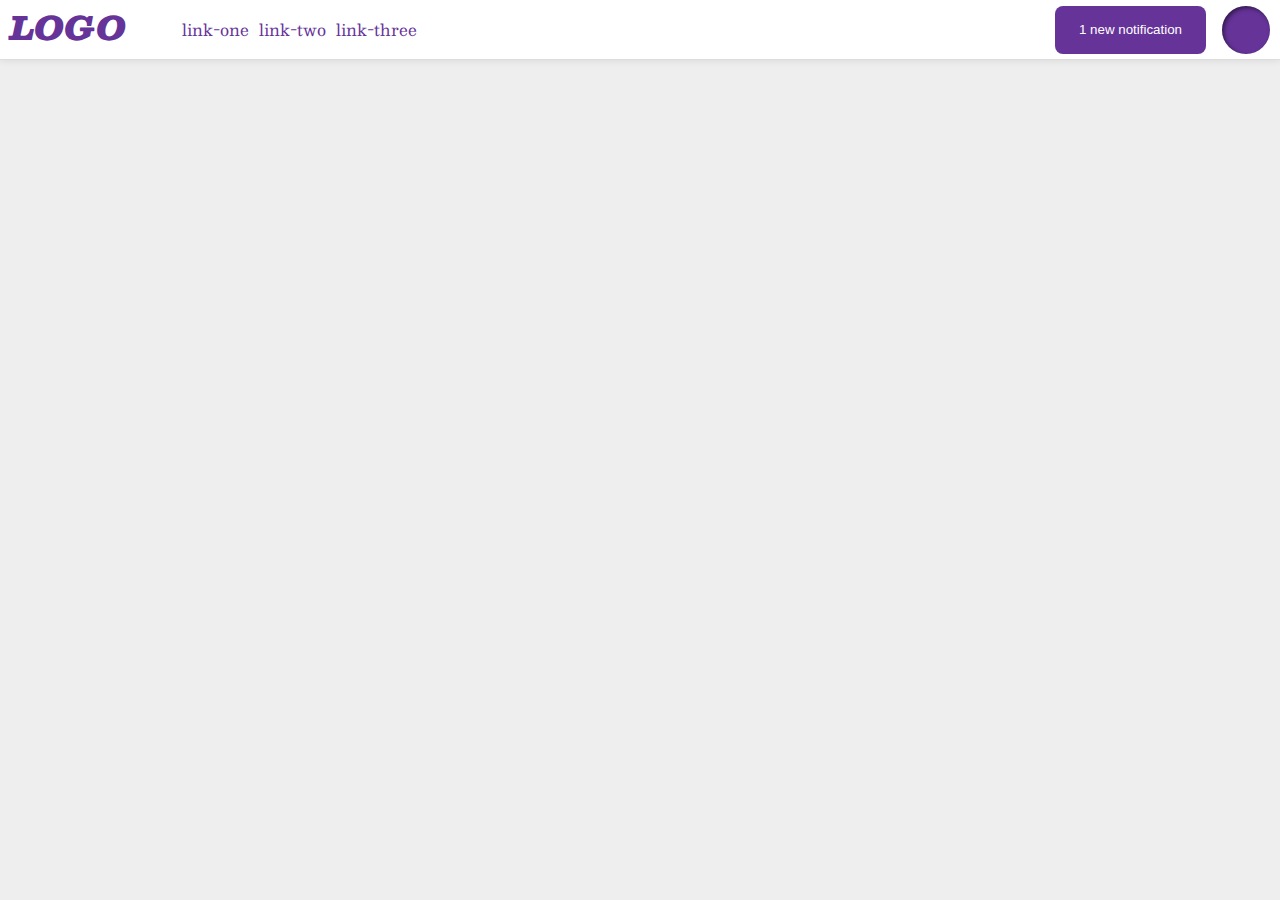
<file: flex/03-flex-header-2/index.html>
<!DOCTYPE html>
<html lang="en">
  <head>
    <meta charset="UTF-8">
    <meta http-equiv="X-UA-Compatible" content="IE=edge">
    <meta name="viewport" content="width=device-width, initial-scale=1.0">
    <title>Flex Header 2</title>
    <link rel="stylesheet" href="style.css">
  </head>
  <body>
    <div class="header">
     <div class="left">
      <div class="logo">
        LOGO
      </div>
      <ul class="links">
        <li><a href="google.com">link-one</a></li>
        <li><a href="google.com">link-two</a></li>
        <li><a href="google.com">link-three</a></li>
      </ul>
    </div>
    <div class="right">
      <button class="notifications">
        1 new notification
      </button>
      <div class="profile-image"></div>
    </div>
  </div>
  </body>
</html>
</file>
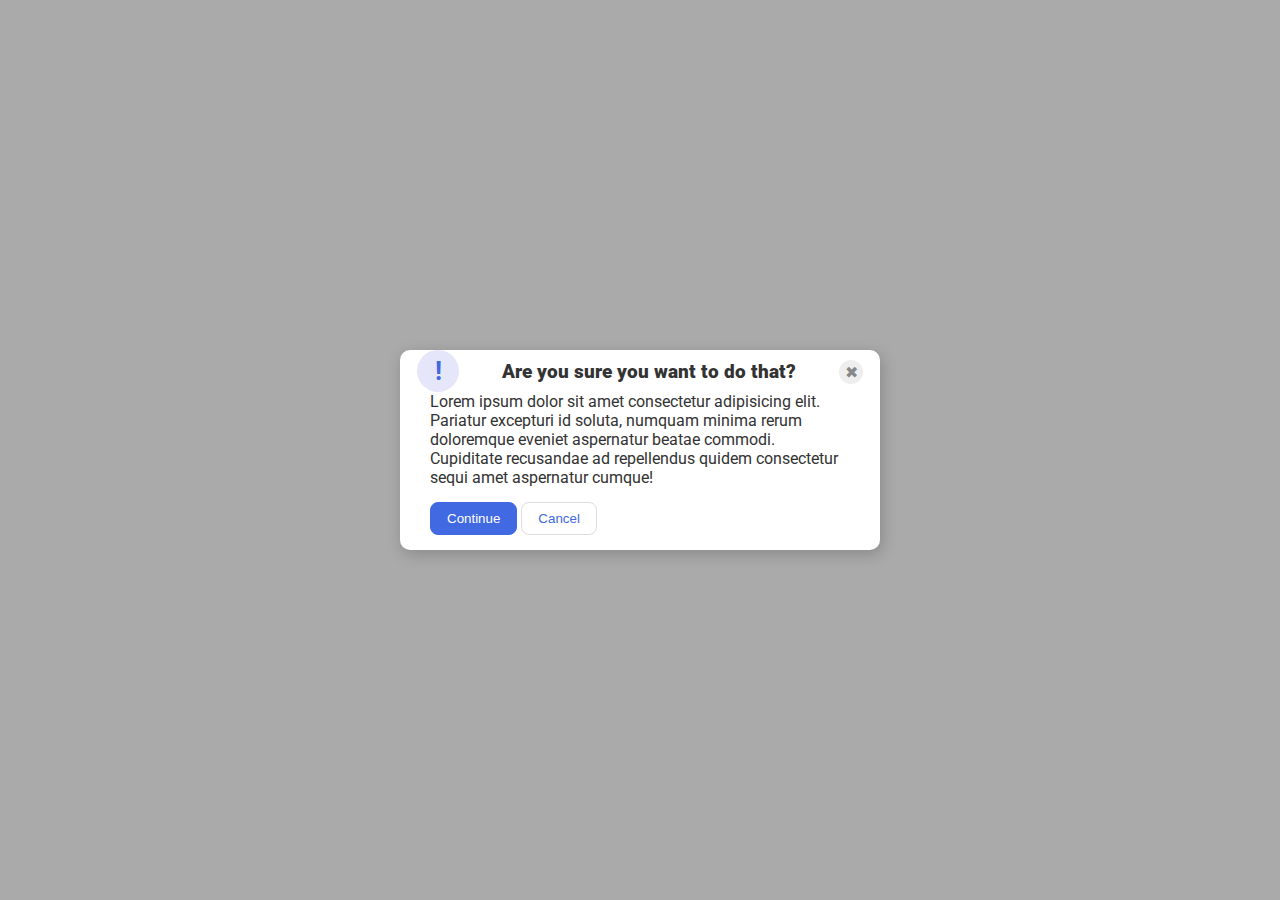
<file: flex/05-flex-modal/index.html>
<!DOCTYPE html>
<html lang="en">
  <head>
    <meta charset="UTF-8">
    <meta http-equiv="X-UA-Compatible" content="IE=edge">
    <meta name="viewport" content="width=device-width, initial-scale=1.0">
    <link rel="stylesheet" href="style.css">
    <title>Modal</title>
  </head>
  <body>
    <div class="modal">
    <div class="top">
      <div class="icon">!</div>
      <div class="header">Are you sure you want to do that?</div>
      <div class="close-button">✖</div>
    </div>
      <div class="text">Lorem ipsum dolor sit amet consectetur adipisicing elit. Pariatur excepturi id soluta, numquam minima rerum doloremque eveniet aspernatur beatae commodi. Cupiditate recusandae ad repellendus quidem consectetur sequi amet aspernatur cumque!</div>
    <div class="butts">
      <button class="continue">Continue</button>
      <button class="cancel">Cancel</button>
    </div>
    </div>
  </body>
</html>
</file>
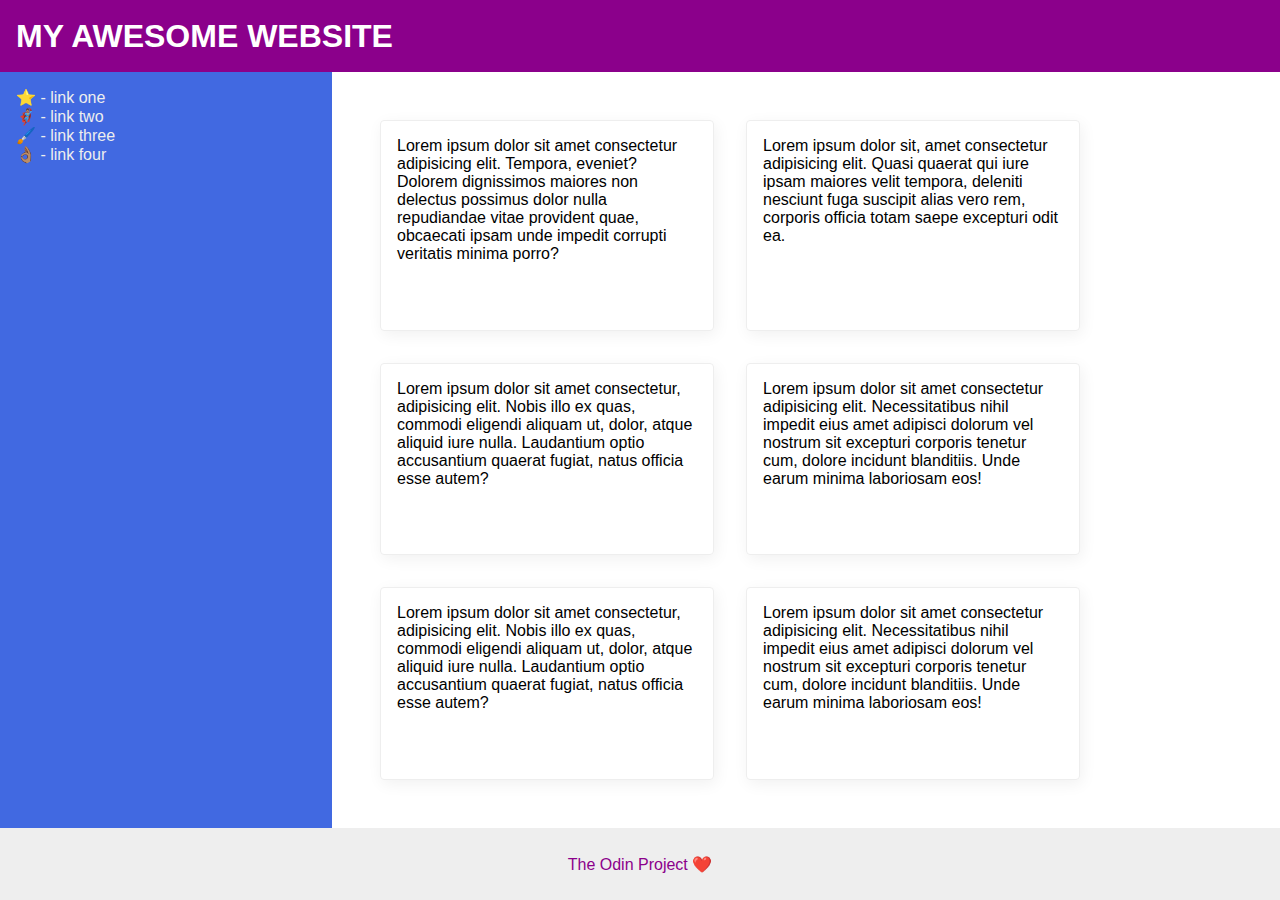
<file: flex/07-flex-layout-2/index.html>
<!DOCTYPE html>
<html lang="en">
  <head>
    <meta charset="UTF-8">
    <meta http-equiv="X-UA-Compatible" content="IE=edge">
    <meta name="viewport" content="width=device-width, initial-scale=1.0">
    <title>The Holy Grail</title>
    <link rel="stylesheet" href="style.css">
  </head>
  <body>
    <div class="header">
      MY AWESOME WEBSITE
    </div>
<div class="body"> 
    <div class="sidebar">
      <ul>
        <li><a href="#">⭐ - link one</a></li>
        <li><a href="#">🦸🏽‍♂️ - link two</a></li>
        <li><a href="#">🖌️ - link three</a></li>
        <li><a href="#">👌🏽 - link four</a></li>
      </ul>
    </div>
  <div class="container">
    <div class="card">Lorem ipsum dolor sit amet consectetur adipisicing elit. Tempora, eveniet? Dolorem dignissimos maiores non delectus possimus dolor nulla repudiandae vitae provident quae, obcaecati ipsam unde impedit corrupti veritatis minima porro?</div>
    <div class="card">Lorem ipsum dolor sit, amet consectetur adipisicing elit. Quasi quaerat qui iure ipsam maiores velit tempora, deleniti nesciunt fuga suscipit alias vero rem, corporis officia totam saepe excepturi odit ea.</div>
    <div class="card">Lorem ipsum dolor sit amet consectetur, adipisicing elit. Nobis illo ex quas, commodi eligendi aliquam ut, dolor, atque aliquid iure nulla. Laudantium optio accusantium quaerat fugiat, natus officia esse autem?</div>
    <div class="card">Lorem ipsum dolor sit amet consectetur adipisicing elit. Necessitatibus nihil impedit eius amet adipisci dolorum vel nostrum sit excepturi corporis tenetur cum, dolore incidunt blanditiis. Unde earum minima laboriosam eos!</div>
    <div class="card">Lorem ipsum dolor sit amet consectetur, adipisicing elit. Nobis illo ex quas, commodi eligendi aliquam ut, dolor, atque aliquid iure nulla. Laudantium optio accusantium quaerat fugiat, natus officia esse autem?</div>
    <div class="card">Lorem ipsum dolor sit amet consectetur adipisicing elit. Necessitatibus nihil impedit eius amet adipisci dolorum vel nostrum sit excepturi corporis tenetur cum, dolore incidunt blanditiis. Unde earum minima laboriosam eos!</div>
  </div>
</div>  
    <div class="footer">
      The Odin Project ❤️
    </div>
  </body>
</html>
</file>
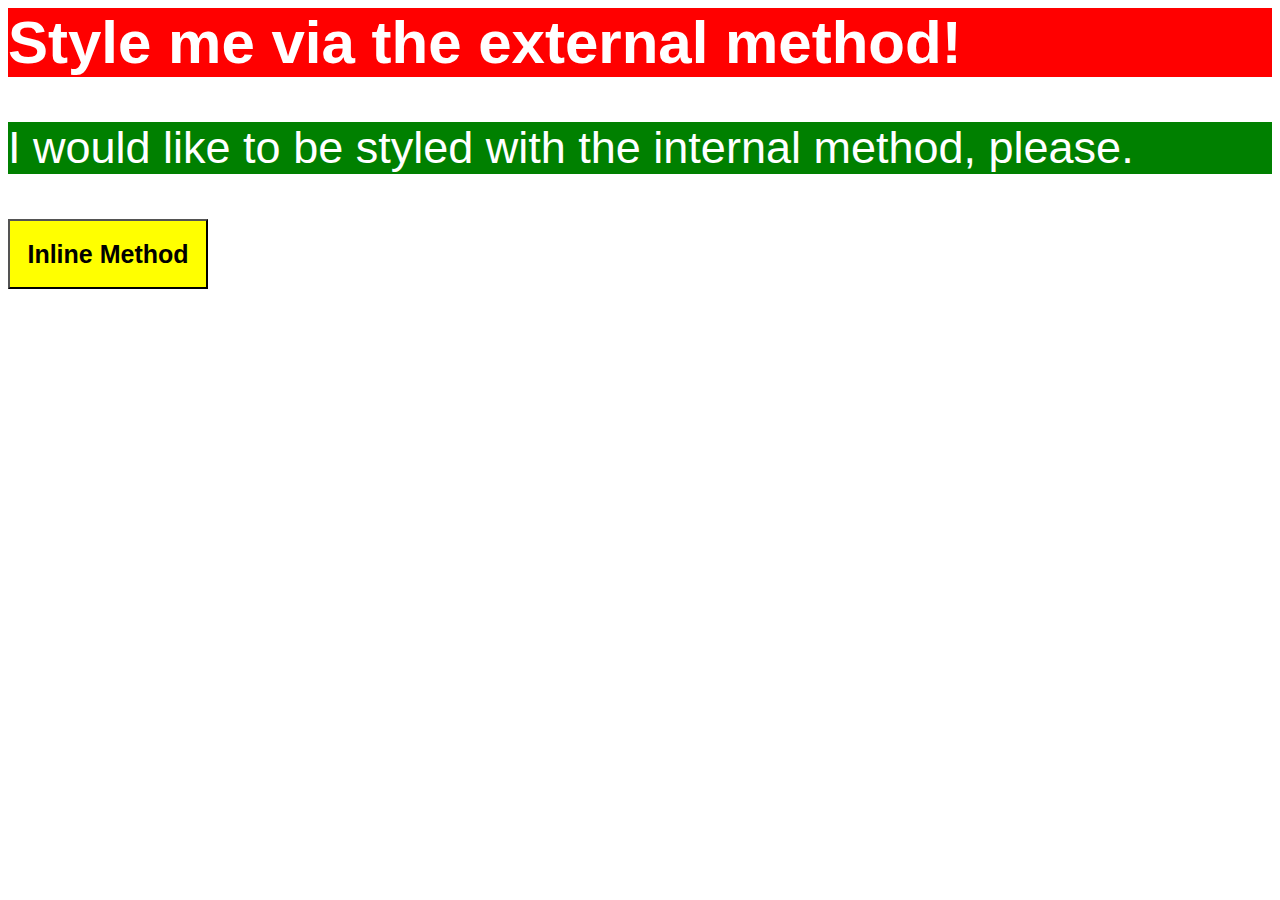
<file: foundations/01-css-methods/index.html>
<!DOCTYPE html>
<html lang="en">
  <head>
    <style>
      p{color:white;
        background-color: green;
        font-size: 45px;
        font-family: Arial, Helvetica, sans-serif}
    </style>
    <meta charset="UTF-8">
    <meta http-equiv="X-UA-Compatible" content="IE=edge">
    <meta name="viewport" content="width=device-width, initial-scale=1.0">
    <title>Methods for Adding CSS</title>
    <link rel="stylesheet" href="styles.css"
  </head>
  <body>
    <div>Style me via the external method!</div>
    <p>I would like to be styled with the internal method, please.</p>
    <button style="color: black; background-color: yellow;height: 70px;width: 200px;font-size: 25px;font-weight: bold;">Inline Method</button>
  </body>
</html>
</file>
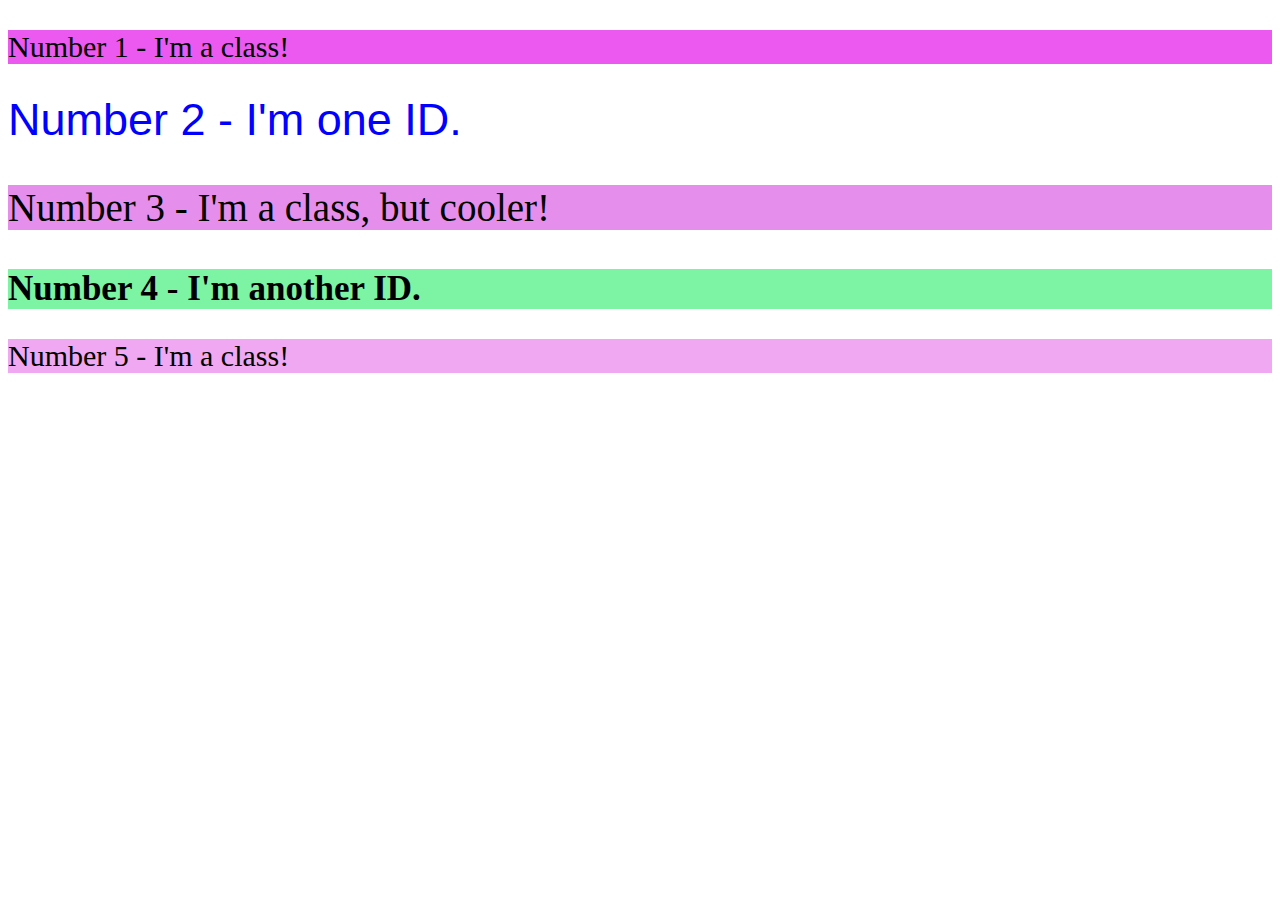
<file: foundations/02-class-id-selectors/index.html>
<!DOCTYPE html>
<html lang="en">
  <head>
    <meta charset="UTF-8">
    <meta http-equiv="X-UA-Compatible" content="IE=edge">
    <meta name="viewport" content="width=device-width, initial-scale=1.0">
    <title>Class and ID Selectors</title>
    <link rel="stylesheet" href="style.css">
  </head>
  <body>
    <p class="one">Number 1 - I'm a class!</p>
    <div class="two">Number 2 - I'm one ID.</div>
    <p class="three">Number 3 - I'm a class, but cooler!</p>
    <div class="four">Number 4 - I'm another ID.</div>
    <p class="five">Number 5 - I'm a class!</p>
  </body>
</html>
</file>
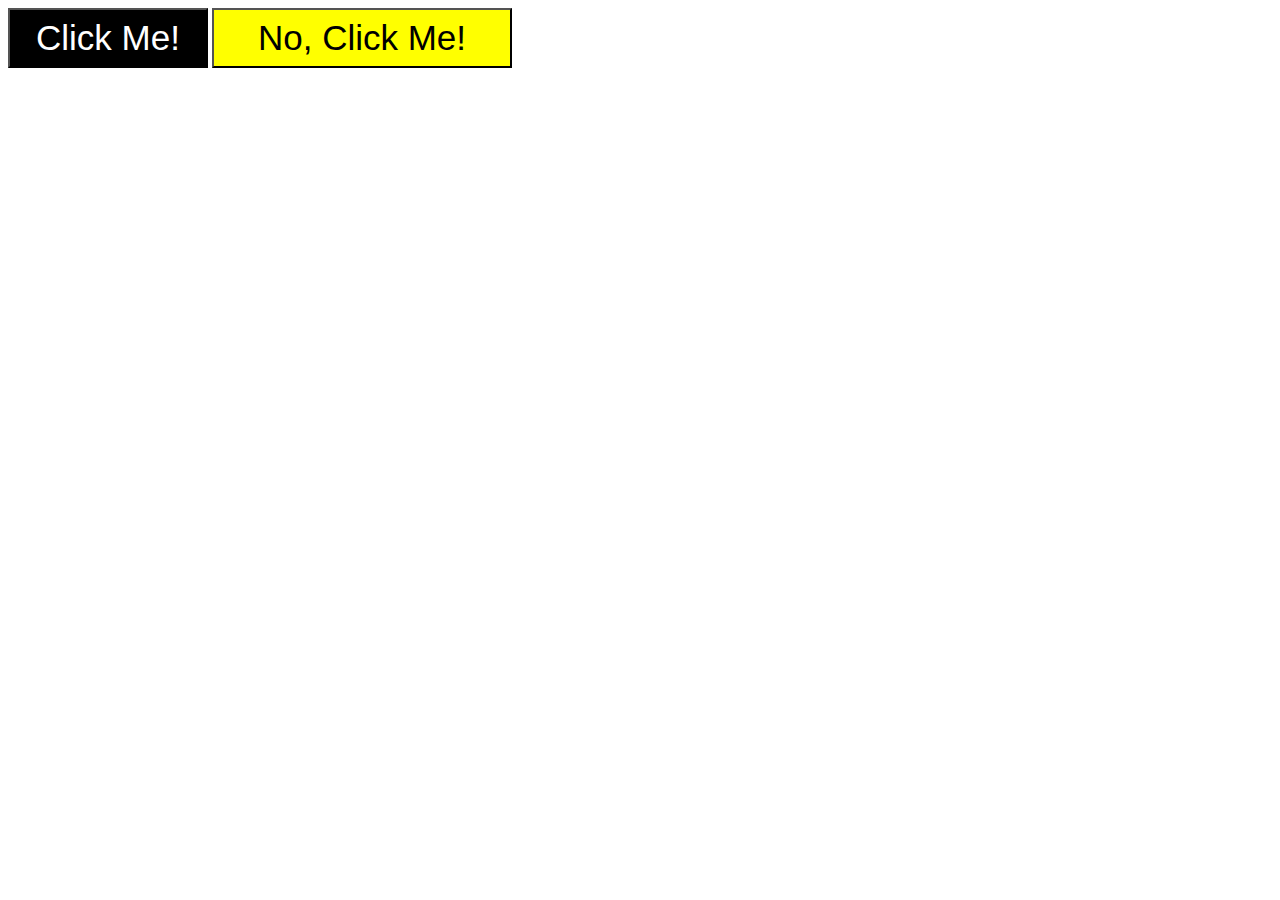
<file: foundations/03-grouping-selectors/index.html>
<!DOCTYPE html>
<html lang="en">
  <head>
    <meta charset="UTF-8">
    <meta http-equiv="X-UA-Compatible" content="IE=edge">
    <meta name="viewport" content="width=device-width, initial-scale=1.0">
    <title>Grouping Selectors</title>
    <link rel="stylesheet" href="style.css">
  </head>
  <body>
    <button id="click">Click Me!</button>
    <button id="no-click">No, Click Me!</button>
  </body>
</html>
</file>
<file: flex/03-flex-header-2/style.css>
/* this is some magical font-importing.  
you'll learn about it later. */
@import url('https://fonts.googleapis.com/css2?family=Besley:ital,wght@0,400;1,900&display=swap');

body {
  margin: 0;
  background: #eee;
  font-family: Besley, serif;
}

.header {
  background: white;
  border-bottom: 1px solid #ddd;
  box-shadow: 0 0 8px rgba(0,0,0,.1);
  justify-content: space-between;
  align-items: center;
  display: flex;
  padding-left: 10px;
  padding-right: 10px;
  
}

.profile-image {
  background: rebeccapurple;
  box-shadow: inset 2px 2px 4px rgba(0,0,0,.5);
  border-radius: 50%;
  width: 48px;
  height: 48px;
  
  
}

.logo {
  color: rebeccapurple;
  font-size: 32px;
  font-weight: 900;
  font-style: italic;
}

button {
  border: none;
  border-radius: 8px;
  background: rebeccapurple;
  color: white;
  padding: 8px 24px;
  
  
}

a {
  /* this removes the line under our links */
  text-decoration: none;
  color: rebeccapurple;
}

ul {
  list-style-type: none;
  display: flex;
  gap: 10px;
  
}

.left{
  display: flex;
  align-items: left;
  gap: 16px;
}
.right {
  display: flex;
  justify-content: right;
  flex-direction: row;
  gap: 16px;
}
</file>
<file: flex/05-flex-modal/style.css>
@import url('https://fonts.googleapis.com/css2?family=Roboto:wght@400;700&display=swap');

html, body {
  height: 100%;
}

body {
  font-family: Roboto, sans-serif;
  margin: 0;
  background: #aaa;
  color: #333;
  /* I'll give you this one for free lol */
  display: flex;
  align-items: center;
  justify-content: center;
}

.modal {
  background: white;
  width: 480px;
  border-radius: 10px;
  box-shadow: 2px 4px 16px rgba(0,0,0,.2);
  
}

.icon {
  color: royalblue;
  font-size: 26px;
  font-weight: 700;
  background: lavender;
  width: 42px;
  height: 42px;
  border-radius: 50%;
  display: flex;
  align-items: center;
  justify-content: center;
  
  
}

.close-button {
  background: #eee;
  border-radius: 50%;
  color: #888;
  font-weight: 400;
  font-size: 16px;
  height: 24px;
  width: 24px;
  display: flex;
  align-items: center;
  justify-content: center;
  margin-top: 10px;
}

button {
  padding: 8px 16px;
  border-radius: 8px;
}

button.continue {
  background: royalblue;
  border: 1px solid royalblue;
  color: white;
}

button.cancel {
  background: white;
  border: 1px solid #ddd;
  color: royalblue;
}


.top{
  display: flex;
  justify-content: space-between;
  padding-left: 17px;
  padding-right: 17px;
}

.header{
  font-weight: 900;
  font-size: larger;
margin: auto;

}

.text{
  margin-left:30px; 
  margin-right:30px ;
  margin-bottom: 15px;
}

  .butts{margin-left:30px;
  margin-bottom: 15px;}
</file>
<file: flex/07-flex-layout-2/style.css>
body {
  font-family: -apple-system, BlinkMacSystemFont, 'Segoe UI', Roboto, Oxygen, Ubuntu, Cantarell, 'Open Sans', 'Helvetica Neue', sans-serif;
  margin: 0;
  min-height: 100vh;
  display: flex;
  flex-direction: column;
}

.body {
  flex: 1;
  display: flex;
}

.header {
  height: 72px;
  background: darkmagenta;
  color: white;
  display: flex;
  align-items: center;
  padding: 0 16px;
  font-size: 32px;
  font-weight: 900;
}

.footer {
  height: 72px;
  background: #eee;
  color: darkmagenta;
  display: flex;
  align-items: center;
  justify-content: center;
  }


.sidebar {
  width: 300px;
  background: royalblue;
  flex-shrink: 0;
  padding: 16px;
}

.card {
  border: 1px solid #eee;
  box-shadow: 2px 4px 16px rgba(0,0,0,.06);
  border-radius: 4px;
  padding: 16px;
  margin: 16px;
  width: 300px;
  
}

.container {
  padding: 32px;
  display: flex;
  flex-wrap: wrap;
}
a{text-decoration: none;color: #eee;}

ul{list-style:none;margin: 0;padding: 0;}
</file>
<file: foundations/01-css-methods/styles.css>
div{color:white;
    background-color: red;
    font-size: 60px;
    font-weight: bold;
font-family: Arial, Helvetica, sans-serif;}
</file>
<file: foundations/02-class-id-selectors/style.css>
.one .three .four .five{color:black;font-family: arial;}
.one{background-color: rgb(235, 89, 240);font-size: 30px;}
.two{font-size: 45px;color: blue;font-family: arial;}
.three{background-color: rgb(229, 142, 236);font-size: 39px;}
.four{background-color: rgb(125, 243, 164);font-size: 35px;font-weight: bold;}
.five{background-color: rgb(239, 168, 241);font-size: 30px;}
</file>
<file: foundations/03-grouping-selectors/style.css>
#click{width:200px;height: 60px;;background-color: black;color: white;font-size: 35px;}

#no-click{width: 300px;height: 60px;;background-color: yellow;color: black;font-size: 35px;}
</file>
